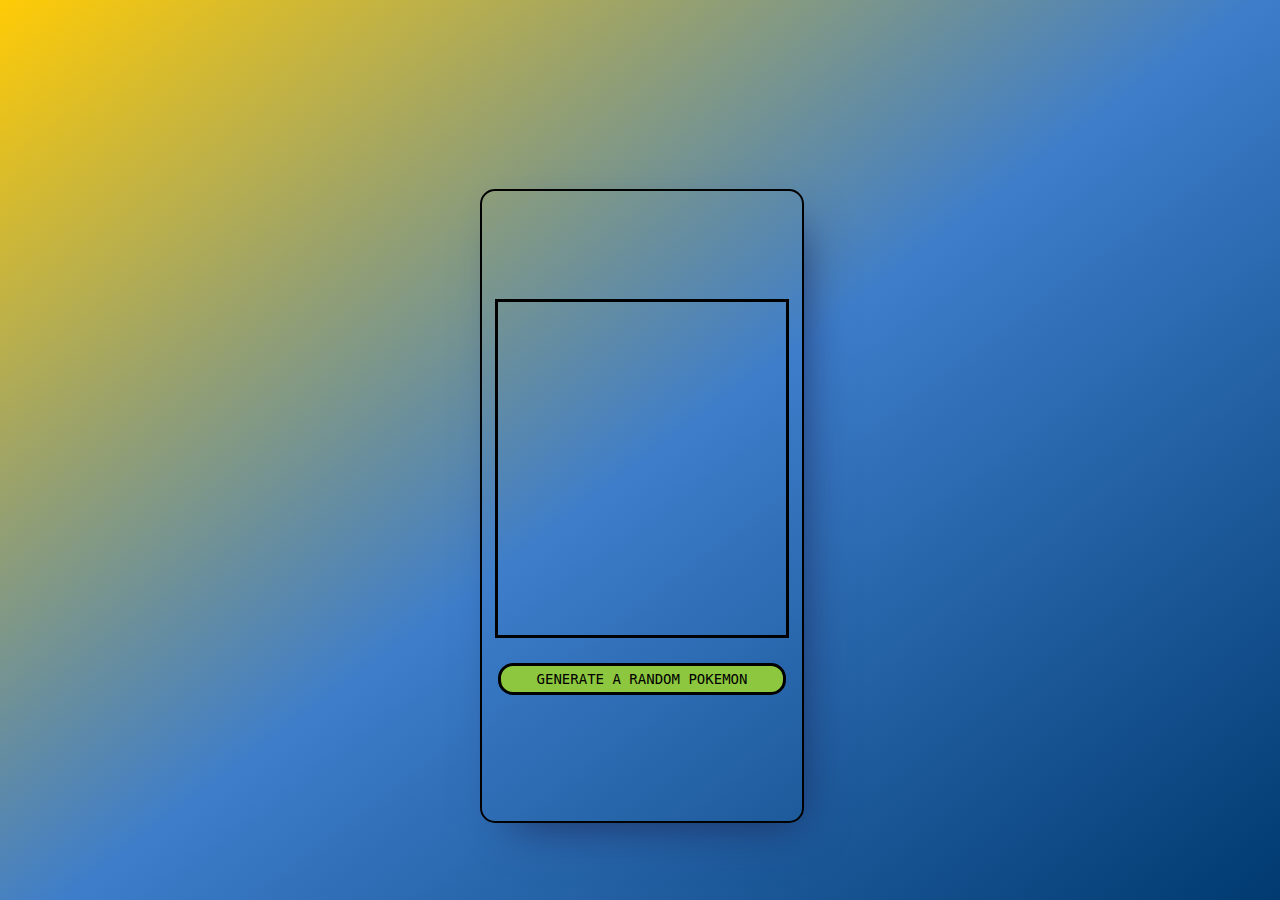
<file: index.html>
<!DOCTYPE html>
<html lang="en">

<head>
    <meta charset="UTF-8">
    <meta name="viewport" content="width=device-width, initial-scale=1.0">
    <title>Random Pokemon Generator</title>

    <link rel="preconnect" href="https://fonts.googleapis.com">
    <link rel="preconnect" href="https://fonts.gstatic.com" crossorigin>
    <link href="https://fonts.googleapis.com/css2?family=VT323&display=swap" rel="stylesheet">
    <link rel="stylesheet" href="app.css">

</head>

<body>

    <div class="container">
        <div class="header"> </div>
        <div class="pokezone">
            <div class="pokezone-inner">
                <div class="pokezone-container">
                    <div class="pokemon">
                        <div class="poke-img"> </div>
                        <div class="stats">
                            <div id="name"></div>
                            <div id="number-label">Number:</div>
                            <div id="number"></div>
                            <div id="defense-label">Defense:</div>
                            <div id="defense"></div>
                            <div id="hp-label">HP:</div>
                            <div id="hp"></div>
                            <div id="speed-label">Speed:</div>
                            <div id="speed"></div>
                            <div id="attack-label">Attack</div>
                            <div id="attack"></div>
                            <div id="special-label">Special:</div>
                            <div id="special"></div>
                        </div>
                    </div>


                </div>
                <div class="controls">
                    <button>Generate A Random Pokemon</button>
                </div>

            </div>
        </div>

    </div>
    </div>
    <script src="app.js"></script>
</body>

</html>
</file>
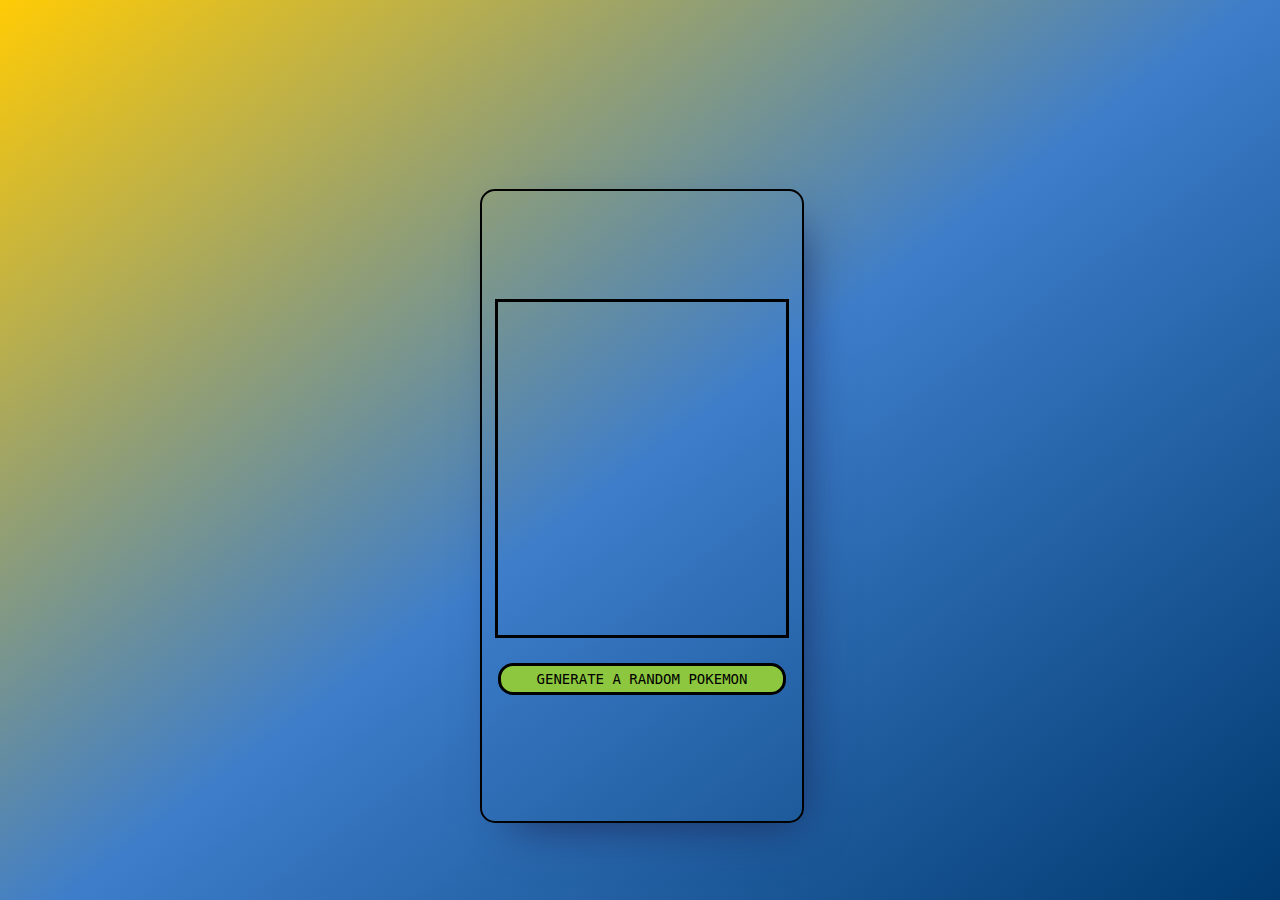
<file: randomPokemonGenerator.html>
<!DOCTYPE html>
<html lang="en">

<head>
    <meta charset="UTF-8">
    <meta name="viewport" content="width=device-width, initial-scale=1.0">
    <title>Random Pokemon Generator</title>

    <link rel="preconnect" href="https://fonts.googleapis.com">
    <link rel="preconnect" href="https://fonts.gstatic.com" crossorigin>
    <link href="https://fonts.googleapis.com/css2?family=VT323&display=swap" rel="stylesheet">
    <link rel="stylesheet" href="app.css">

</head>

<body>

    <div class="container">
        <div class="header"> </div>
        <div class="pokezone">
            <div class="pokezone-inner">
                <div class="pokezone-container">
                    <div class="pokemon">
                        <div class="poke-img"> </div>
                        <div class="stats">
                            <div id="name"></div>
                            <div id="number-label">Number:</div>
                            <div id="number"></div>
                            <div id="defense-label">Defense:</div>
                            <div id="defense"></div>
                            <div id="hp-label">HP:</div>
                            <div id="hp"></div>
                            <div id="speed-label">Speed:</div>
                            <div id="speed"></div>
                            <div id="attack-label">Attack</div>
                            <div id="attack"></div>
                            <div id="special-label">Special:</div>
                            <div id="special"></div>
                        </div>
                    </div>


                </div>
                <div class="controls">
                    <button>Generate A Random Pokemon</button>
                </div>

            </div>
        </div>

    </div>
    </div>
    <script src="app.js"></script>
</body>

</html>
</file>
<file: app.css>
body {
    font-family: Helvetica;
    background: rgb(255, 203, 5);
    background: linear-gradient(143deg, rgba(255, 203, 5, 1) 0%, rgba(61, 125, 202, 1) 51%, rgba(0, 58, 112, 1) 100%);
    width: 100vw;
    height: 100vh;
    font-size: 0.9em;
    color: white;
    margin: 0;
    padding: 0;
    display: flex;
    align-items: center;
    justify-content: center;
}

.header {
    background-image: url('https://i.ibb.co/zFY70FW/Daco-5394286.png');
    width: 90vw;
    height: 15vh;
    margin: 20px auto;
    background-size: cover;
}

.pokezone {
    width: 90vw;
    margin: 0 auto;
}

.pokezone-inner {
    background-image: url("https://i.pinimg.com/736x/6e/52/e0/6e52e0a37e4194b7766ffbde181a0434.jpg");
    box-shadow: 14px 18px 44px -19px #1E2D5F;
    background-size: cover;
    background-position: center;
    border-radius: 15px;
    border: 2px solid black;
    width: 90vw;
    height: 70vh;
    margin-left: auto;
    margin-right: auto;
    position: relative;
}

.pokezone-container {
    position: absolute;
    top: 12vh;
    left: 3vw;
    width: 82vw;
    height: 37vh;
    border: 3px solid black;
    background-image: url(https://i0.wp.com/www.alphr.com/wp-content/uploads/2016/07/whos_that_pokemon.png?resize=1280%2C960&ssl=1);
    background-size: 180%;
}

.pokemon {
    display: flex;
    justify-content: center;
    align-items: center;
    height: 37vh;
    flex-direction: column;
}

.poke-img {
    display: flex;
    justify-content: center;
    align-items: center;
    width: 100%;
    height: 100%;
    background-size: 60%;
    background-position: center center;
    background-image: url(https://i.ibb.co/R29cVfh/question.png);
    background-repeat: no-repeat;
}

.stats {
    display: none;
    height: 30vh;
    flex-direction: row;
    flex-wrap: wrap;
    padding: 0 20px;
}

.stats > * {
    width: 25%;
    text-align: center;
    font-family: monospace;
    font-size: 5vw;
}

#name {
    width: 100%;
}

.controls {
    margin-left: auto;
    margin-right: auto;
    width: 100%;
    text-align: center;
    position: absolute;
    bottom: 14vh;
}

button {
    background-color: #8DC73F;
    border: 3px solid #000;
    color: #000;
    font-size: 20px;
    transition: all 300ms;
    outline: none;
    font-family: monospace;
    text-transform: uppercase;
    border-radius: 15px;
    padding: 5px 10px;
    font-size: 1.5em;
    width: 100%;
}

button:hover {
    cursor: pointer;
    background-color: #6d9931;
}

/* 



.banner {
    background: #FF3334;
    margin-left: 13.5vw;
    margin-top: 5vh;
    border-radius: 20px;
    width: 10vw;
    height: 9vh;
}

.pokezone-container {
    flex-direction: column;
}

.pokemon {
    width: 90%;
}

button {
    margin-top: 10px;
}

h2 {
    font-size: 1rem;
}

h3 {
    font-size: .9rem;
} */



/* TABLET */
@media screen and (min-width: 500px) and (max-width: 1000px) {
    .header {
        width: 60vw;
        height: 16vh;
    }

    .pokezone {
        width: 80vw;
    }

    .pokezone-inner {
        width: 60vw;
    height: 67vh;
    }

    .pokezone-container {
        top: 11.5vh;
        left: 5vw;
        width: 50vw;
        height: 37vh;
    }

    button {
        width: 90%;
    }

    .stats > * {
        font-size: 3vw;
    }
}

/* DESKTOP */

@media screen and (min-width: 1000px)  { 
  .header {
    width: 12vw;
    height: 8vh;
  }

  .pokezone,
  .pokezone-inner {
      width: 25vw;
  }
  
  .pokezone-container {
    left: 1vw;
    width: 22.5vw;
  }

  button {
    font-size: 1.2em;
    width: 90%;
  }

  .stats > * {
      font-size: 1vw;
  }
}
</file>
